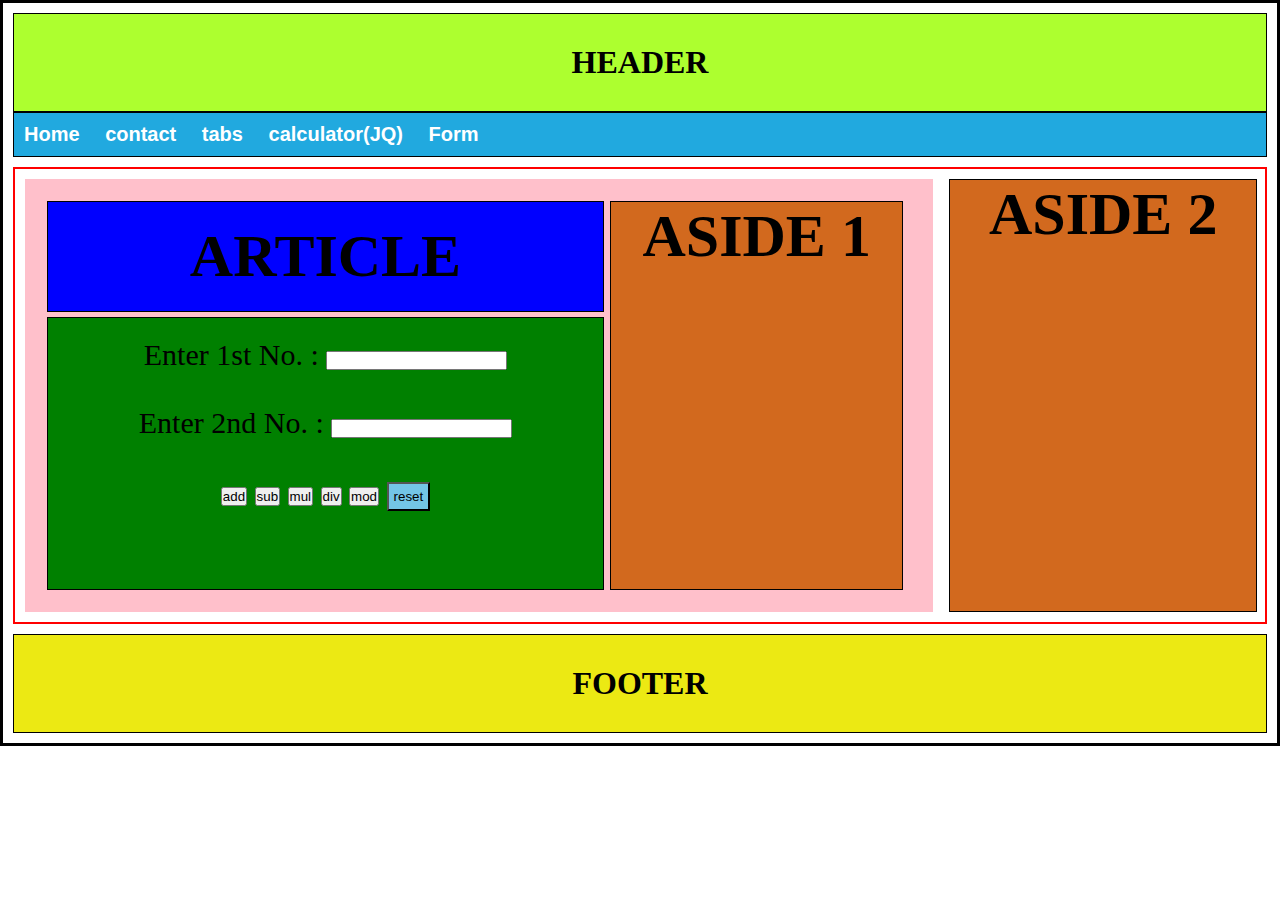
<file: site/index.html>
<!DOCTYPE html>
<html lang="en">
<head>
    <meta charset="UTF-8">
    <meta http-equiv="X-UA-Compatible" content="IE=edge">
    <meta name="viewport" content="width=device-width, initial-scale=1.0">
    <title>HTML Structure</title>
    <link rel="stylesheet" href="style.css">

    
</head>
<body>
    <div class="container">
        <div class="header">
            <h1>HEADER</h1>
        </div>
        <nav>
            <ul>
                <li ><a href="#">Home</a></li>
                <li><a href="#" onclick="show_hide()" class="dropdown">contact</a>
                    <div id="dropdown-content">
                        <span>Mobile</span><br>
                        <span>email</span><br>
                        <span>chat</span><br>
                    </div>
                </li>
                <li ><a href="tab.html">tabs</a></li>
                <li ><a href="cal.html">calculator(JQ)</a></li>
                <li ><a href="form.html">Form</a></li>
            </ul>
        </nav>
        <section class="section">
            <div class="article">
                <div class="item1"><h1>ARTICLE</h1></div>
                <div class="item2">
                    Enter 1st No. : <input type ='number' id ="v1"><br><br>
                    Enter 2nd No. : <input type ='number' id ="v2"><br><br>
                  
                    <button onclick="add()">add</button>
                    <button onclick="sub()">sub</button>
                    <button onclick="mul()">mul</button>
                    <button onclick="div()">div</button>
                    <button onclick="mod()">mod</button>

                    <button onclick="allreset()" class="reset">reset</button>
                
            
                    <p id='result'></p>  
                
                </div>
                <div class="item3"><h1>ASIDE 1</h1></div>
            </div>
            <div class="item4"><h1>ASIDE 2</h1></div>
        </section>
        <div class="footer">
            <h1>FOOTER</h1>
        </div>
    </div>
    <script type="text/javascript" src="arith.js"></script>
</body>
</html>
</file>
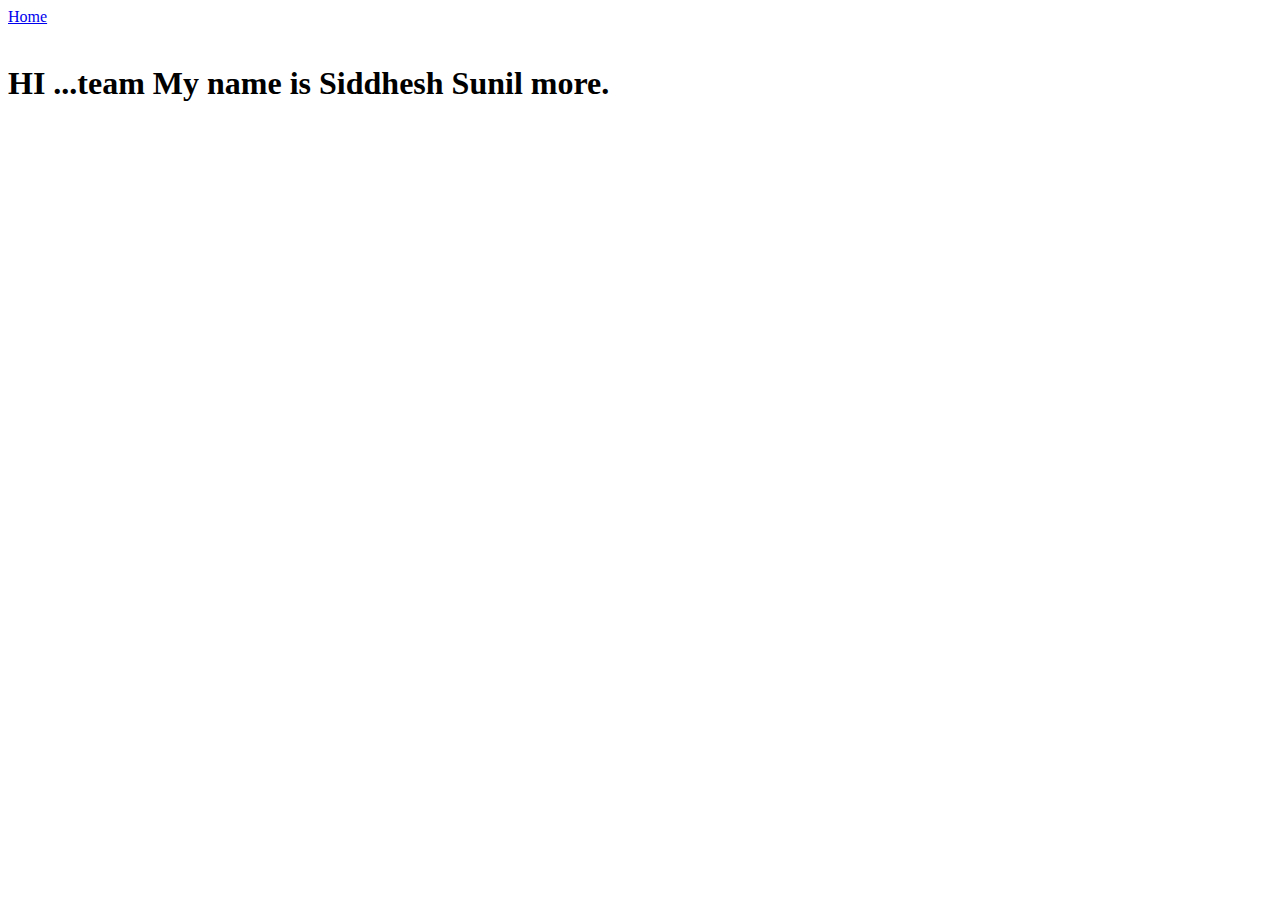
<file: site/aboutus.html>
<!DOCTYPE html>
<html>
<head>
    <meta charset='utf-8'>
    <meta http-equiv='X-UA-Compatible' content='IE=edge'>
    <title>About Us</title>
    <meta name='viewport' content='width=device-width, initial-scale=1'>
</head>
<body>
    <a href="index.html">Home</a><br><br>

    <h1>HI ...team 
        My name is Siddhesh Sunil more.
    </h1>

   
</body>
</html>
</file>
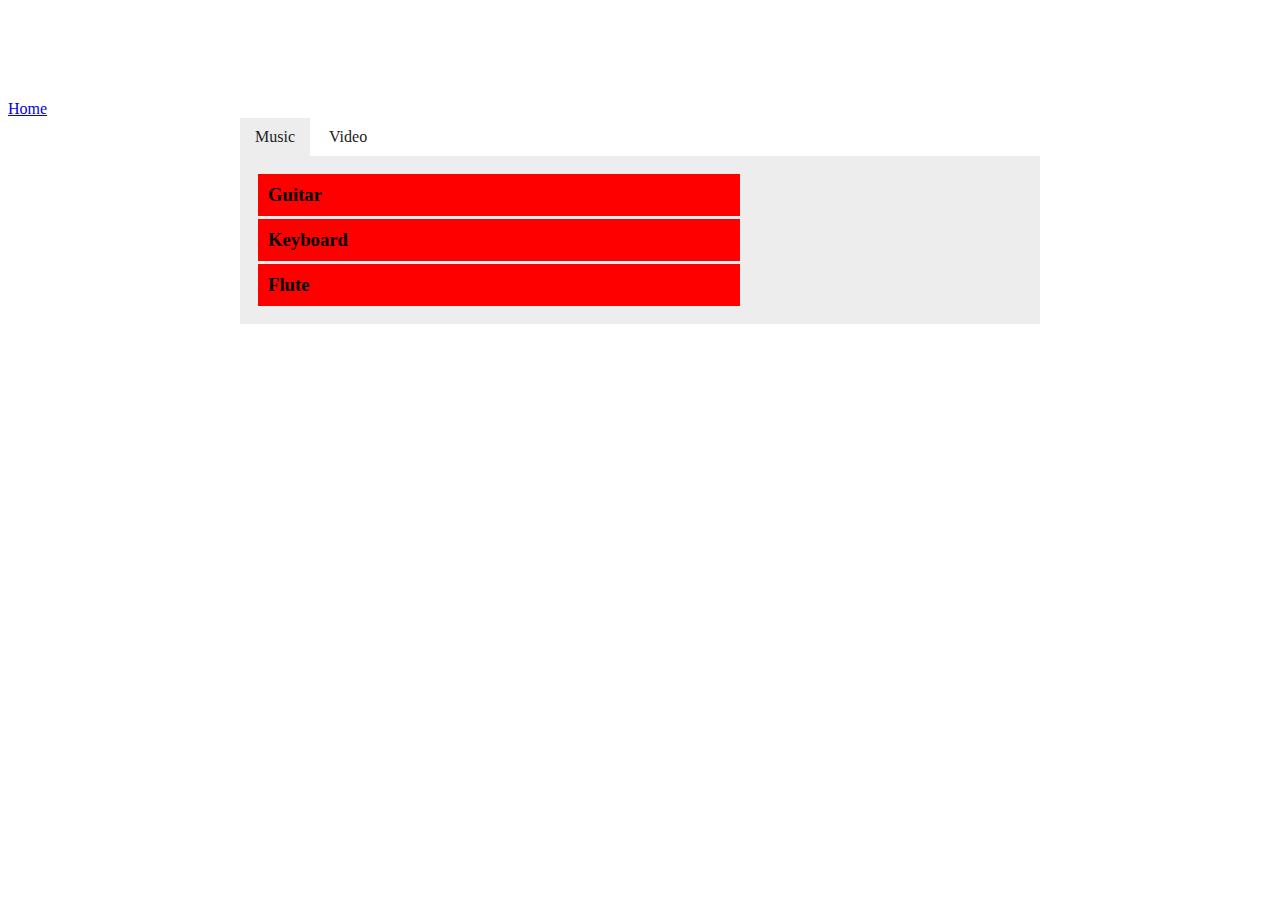
<file: site/tab.html>
<!DOCTYPE html>
<html>
    <head>
        <title>Tabs with accordion</title>
        <link rel="stylesheet" href="tab.css">
        <script src="https://code.jquery.com/jquery-1.12.4.js"></script>
    </head>
    <body>
        <a href="index.html">Home</a>

    <div class="container">
           <ul class="tabs">
               <li class="tab-link current" data-tab="tab-1">Music</li>

               <li class="tab-link" data-tab="tab-2">Video</li>
           </ul>

        <div id="tab-1" class="tab-content current">
            <div class="demo">
                <h3>Guitar</h3>
                <div>
                    Guitar lover
                </div>
                <h3>Keyboard</h3>
                <div>
                    Keyboard lover
                </div>
                <h3>Flute</h3>
                <div>
                    Flute lover
                </div>
            </div>
        </div>

        <div id="tab-2" class="tab-content">
           <div class="demo">
                <h3>Guitar video</h3>
                <div>
                    Guitar lover
                </div>
                <h3>Keyboard video</h3>
                <div>
                    Keyboard lover
                </div>
                <h3>Flute video</h3>
                <div>
                    Flute lover
                </div>
            </div>
        </div>
        </div>
    </div>
        <script href="text/javascript" src="tab.js"></script>

        
    </body>
</html>
</file>
<file: site/style.css>
*{
    margin:0;
    padding:0;
}
.container{
    border: 3px solid #000;
    padding:10px;
    
}
.header{
    border: 1px solid #000;
    background-color: greenyellow;
   
    padding: 30px;
    text-align: center;
    animation: pop-in 3s infinite;
    transition: width 2s, height 2s, transform 2s;
    /* animation: zoom 3s infinite; */
}
nav{
    border: 1px solid #000;
    background-color: rgb(33, 169, 223);
    text-align: left;
    padding: 10px;
    /* animation: zoom 3s infinite; */
    word-spacing: 20px;
    font-weight: bold;
    font-family: Arial, Helvetica, sans-serif;
    font-size: 20px;
} 

nav a{
    justify-content: space-evenly;
    text-decoration: none;
    color:white;
}

nav ul li{
    display: inline-block;
}

.section{
    display:grid;
    margin-top: 10px;
    border: 2px solid red;
    padding:10px;
    text-align: center;
    font-size: 30px;
}
.article{
    display:grid;
    grid-template-columns: auto auto auto;
    grid-gap: 5px;
    padding:20px;
    border:2px solid pink;
    background-color: pink;
}
.item1{
    grid-column: 1/2;
    background-color: blue;
    padding: 20px;
    border: 1px solid #000;
    width: 515px;
    /* transition: 2s; */
    /* animation: zoom 3s infinite; */
}
.item2{
    grid-row: 2/3;
    background-color: green;
    padding: 20px;
    height: 231px;
    border: 1px solid #000;
    width: 515px;
}
.item3{
    grid-row: 1/3;
    background-color: chocolate;
    width: 291px;
    border: 1px solid #000;
    /* animation-name: col;
    animation-duration: 2s; */
    /* animation: zoom 3s infinite; */
}
.item4{
    display: grid;
    grid-column: 3/6;
    background-color: chocolate;
    width: 306px;
    border: 1px solid #000;
    position: relative;
    left: 13px;
}
.footer{ 
    border: 1px solid #000;
    background-color: rgb(236, 233, 19);
    padding: 30px;
    text-align: center;
    margin-top:10px;
    /* animation: zoom 3s infinite; */
}


.footer:hover{
    opacity: 1;
    background-color: rgb(231, 46, 46);
}

.header:hover{
    opacity: 1;
    background-color: rgb(231, 46, 46);
}

nav:hover{
    background-color: rgb(231, 46, 46);
}

.item1:hover{
    background-color: rgb(231, 46, 46);
    /* width: 300px; */
}

.item2:hover{
    background-color: rgb(231, 46, 46);
}

.item3:hover{
    background-color: rgb(231, 46, 46);
}

.item4:hover{
    background-color: rgb(231, 46, 46);
}

/* @keyframes col {
    0% {background-color: darkblue;}
    50% {background-color: darkgreen;}
    100% {background-color: skyblue ;}
} */

/* @keyframes zoom {
    0%{transform: rotate(0deg);}
    50%{transform: rotate(200deg);}
    100%{transform: rotate(0deg);}
} */

.dropdown{
    position:relative;
}
#dropdown-content {
    display: none;
    position: absolute;
    left: 85px;
    background-color: #f9f9f9;
    width: 82px;
    font-size: 16px;
    padding: 5px;
    top: 145px
}

.reset{
    padding: 5px;
    background-color: rgb(115, 197, 230);
}
</file>
<file: site/tab.css>
body{
    margin-top: 100px;
    font-family:cursive
    line-height: 1.6
}
.container{
    width: 800px;
    margin: 0 auto;
}



ul.tabs{
    margin: 0px;
    padding: 0px;
    list-style: none;
}
ul.tabs li{
    background: none;
    color: #222;
    display: inline-block;
    padding: 10px 15px;
    cursor: pointer;
}

ul.tabs li.current{
    background: #ededed;
    color: #222;
}

.tab-content{
    display: none;
    background: #ededed;
    padding: 15px;
}

.tab-content.current{
    display: inherit;
}

/*Accordion css*/
h3
{
background-color:rgb(255, 0, 0);
padding:10px;
margin:3px;
width:60%;
}
.demo div
{
color:#FFF;
background-color:rgb(0, 0, 0);
padding:25px;
width:55%;
margin-left:25px;
}
</file>
